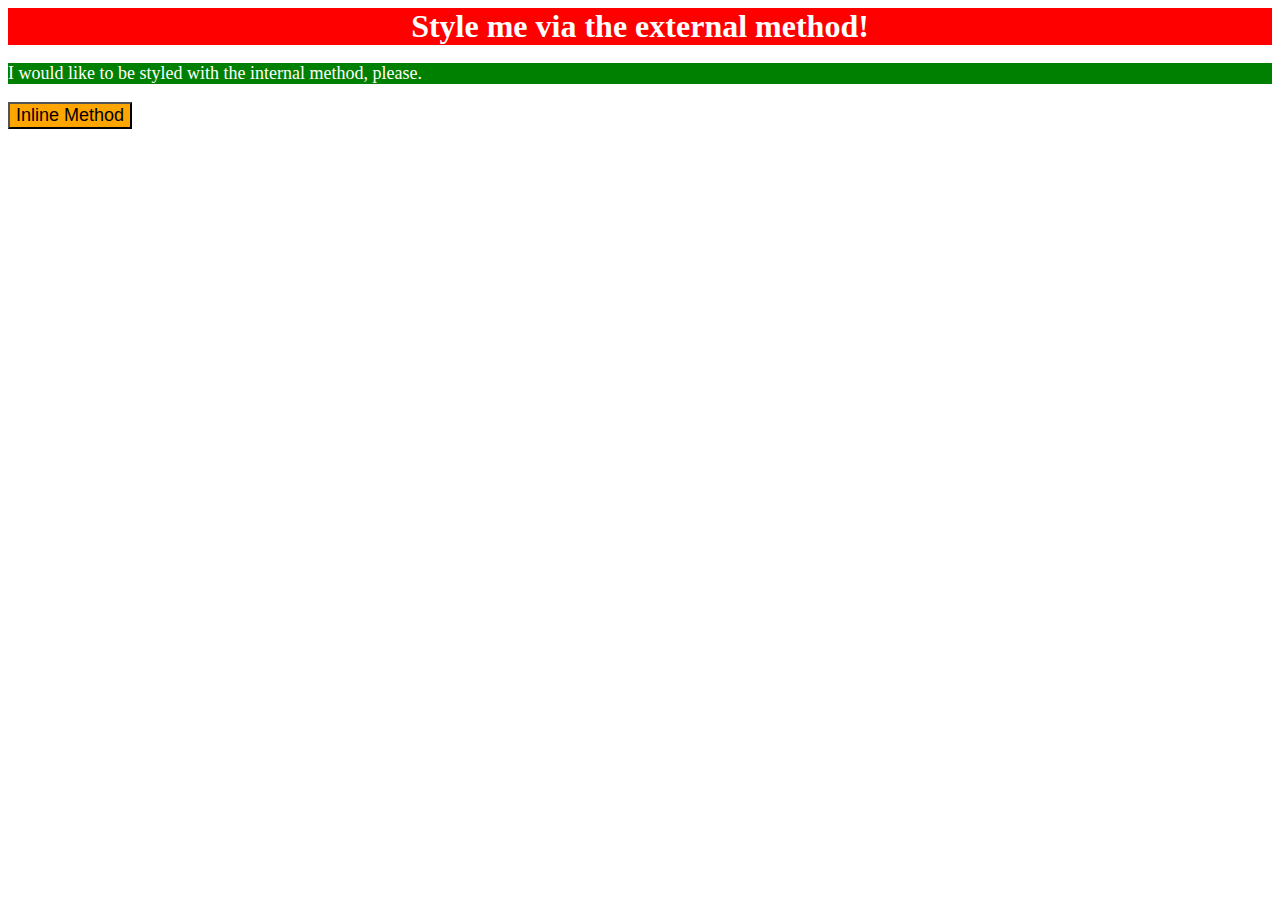
<file: foundations/intro-to-css/01-css-methods/index.html>
<!DOCTYPE html>
<html lang="en">
  <head>
    <meta charset="UTF-8">
    <meta http-equiv="X-UA-Compatible" content="IE=edge">
    <meta name="viewport" content="width=device-width, initial-scale=1.0">
    <link rel="stylesheet" href="style.css">
    <title>Methods for Adding CSS</title>

    <style>
      p {
          text-align:left;
          background:green;
          font-size: 18px;
          color: white;
          font-weight: normal;
        }
    </style>

  </head>
  <body>
    <div>Style me via the external method!</div>
    <p>I would like to be styled with the internal method, please.</p>
    <button style="background-color: orange; font-size: 18px;">Inline Method</button>
  </body>
</html>
</file>
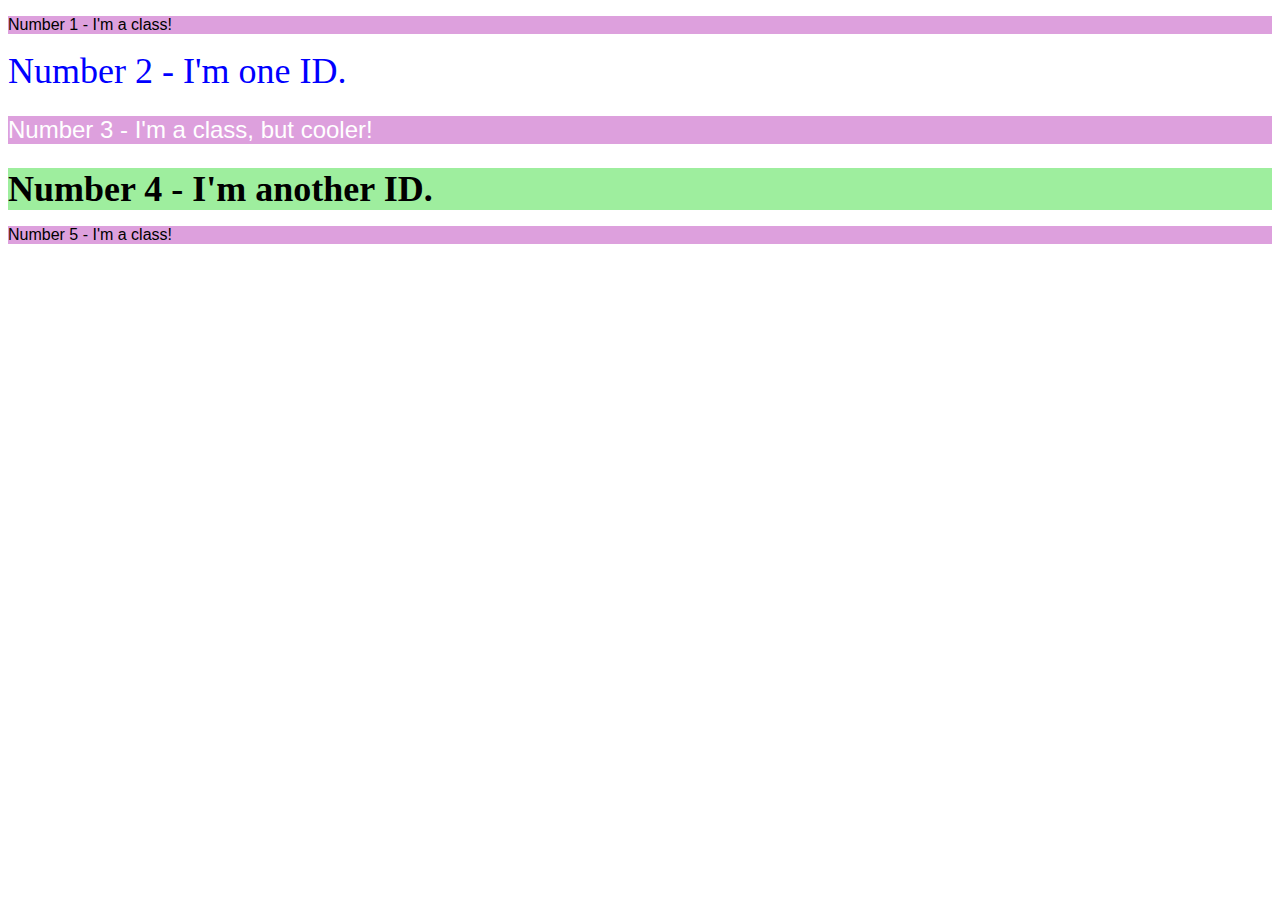
<file: foundations/intro-to-css/02-class-id-selectors/index.html>
<!DOCTYPE html>
<html lang="en">
  <head>
    <meta charset="UTF-8">
    <meta http-equiv="X-UA-Compatible" content="IE=edge">
    <meta name="viewport" content="width=device-width, initial-scale=1.0">
    <title>Class and ID Selectors</title>
    <link rel="stylesheet" href="style.css">
  </head>
  <body>
    <p>Number 1 - I'm a class!</p>
    <div id="second">Number 2 - I'm one ID.</div>
    <p class="change-font-size">Number 3 - I'm a class, but cooler!</p>
    <div id="third">Number 4 - I'm another ID.</div>
    <p>Number 5 - I'm a class!</p>

  </body>
</html>
</file>
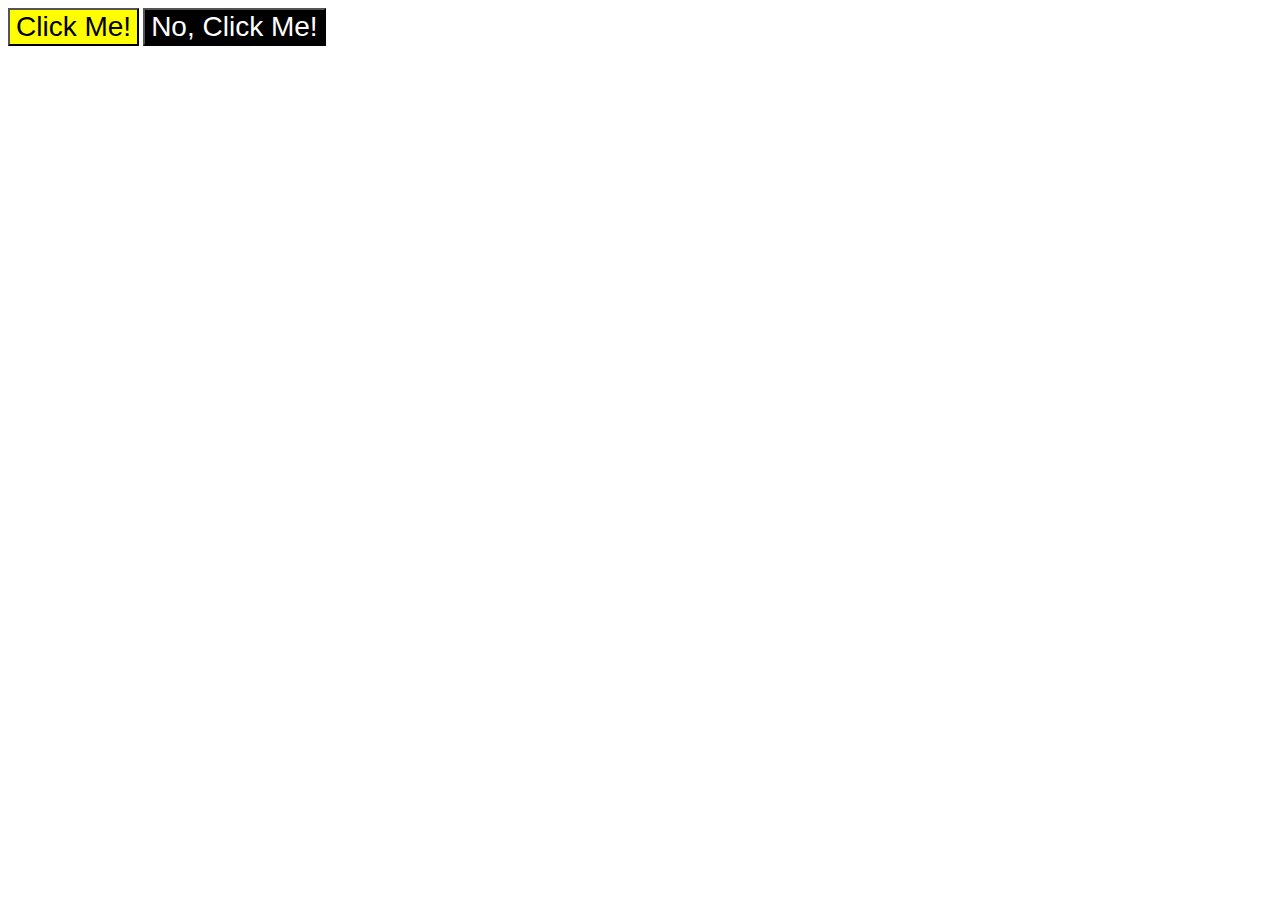
<file: foundations/intro-to-css/03-grouping-selectors/index.html>
<!DOCTYPE html>
<html lang="en">
  <head>
    <meta charset="UTF-8">
    <meta http-equiv="X-UA-Compatible" content="IE=edge">
    <meta name="viewport" content="width=device-width, initial-scale=1.0">
    <title>Grouping Selectors</title>
    <link rel="stylesheet" href="style.css">
  </head>
  <body>
    <button class="first">Click Me!</button>
    <button class="second">No, Click Me!</button>
  </body>
</html>
</file>
<file: foundations/intro-to-css/01-css-methods/style.css>
div {
    text-align: center;
    background: red;
    font-size: 32px;
    color: white;
    font-weight: bold;
}
</file>
<file: foundations/intro-to-css/02-class-id-selectors/style.css>
p {
    background-color: plum;
    font-family: verdana, sans-serif;
}
#second {
    color: blue;
    text-align: left;
    font-size: 36px;
 }

#third {
    background-color: rgb(158, 238, 158);
    text-align: left;
    font-size: 36px;
    font-weight: bold;
 }

.change-font-size {
    font-size: 24px;
    color: rgb(255, 255, 255);
 }
</file>
<file: foundations/intro-to-css/03-grouping-selectors/style.css>
.first,
.second {
    font-size: 28px;
    font-family: helvetica, 'Times New Roman', sans-serif;
}

.first{
    background-color: yellow;
}
.second{
    background-color: black;
    color: white;
}
</file>
